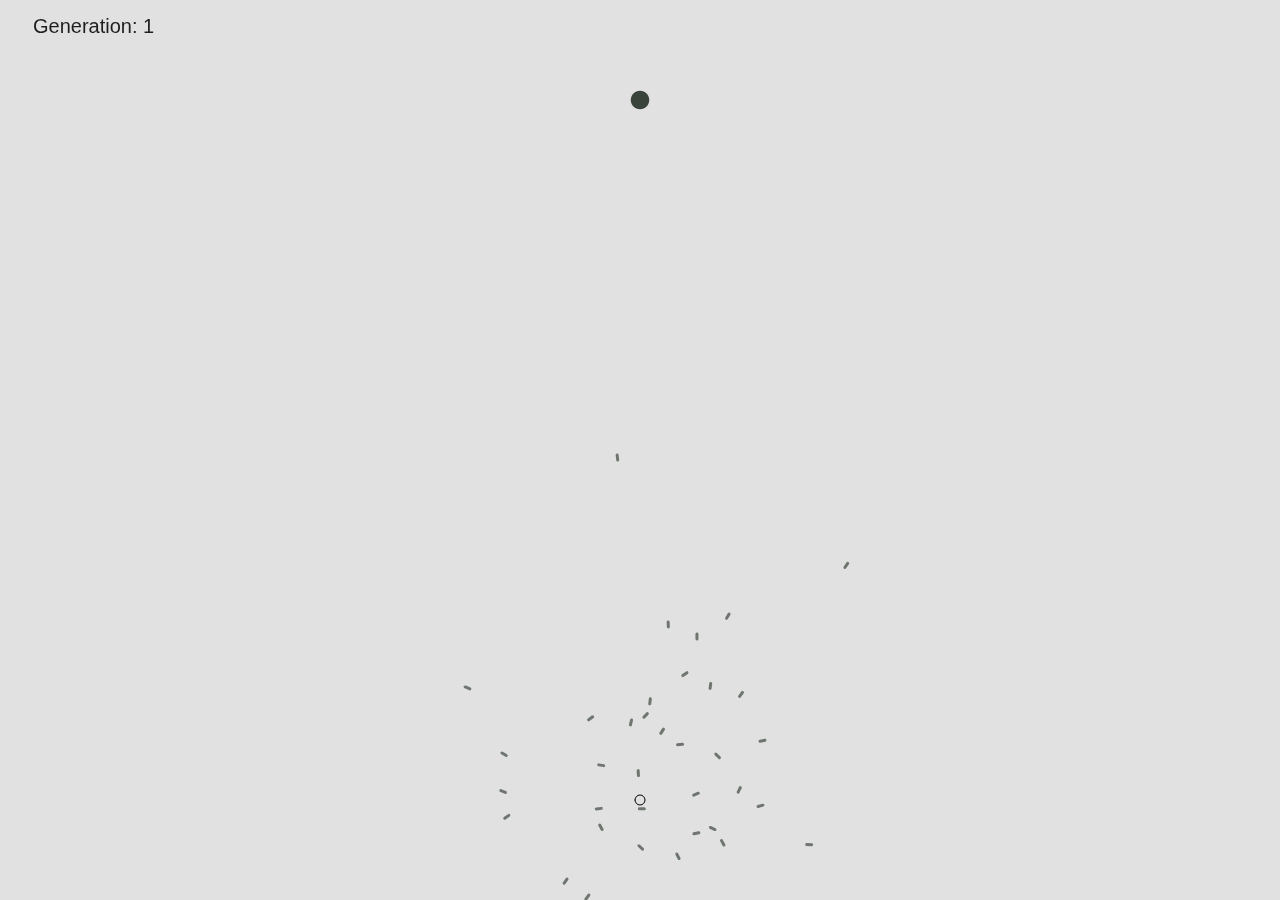
<file: p5/index.html>
<!DOCTYPE html><html lang="en"><head>
    <script src="p5.js"></script>
    <script src="p5.sound.min.js"></script>
    <link rel="stylesheet" type="text/css" href="style.css">
    <meta charset="utf-8">

  </head>
  <body>
    <script src="sketch.js"></script>
  

</body></html>
</file>
<file: p5/style.css>
html, body {
  margin: 0;
  padding: 0;
}
canvas {
  display: block;
}
</file>
